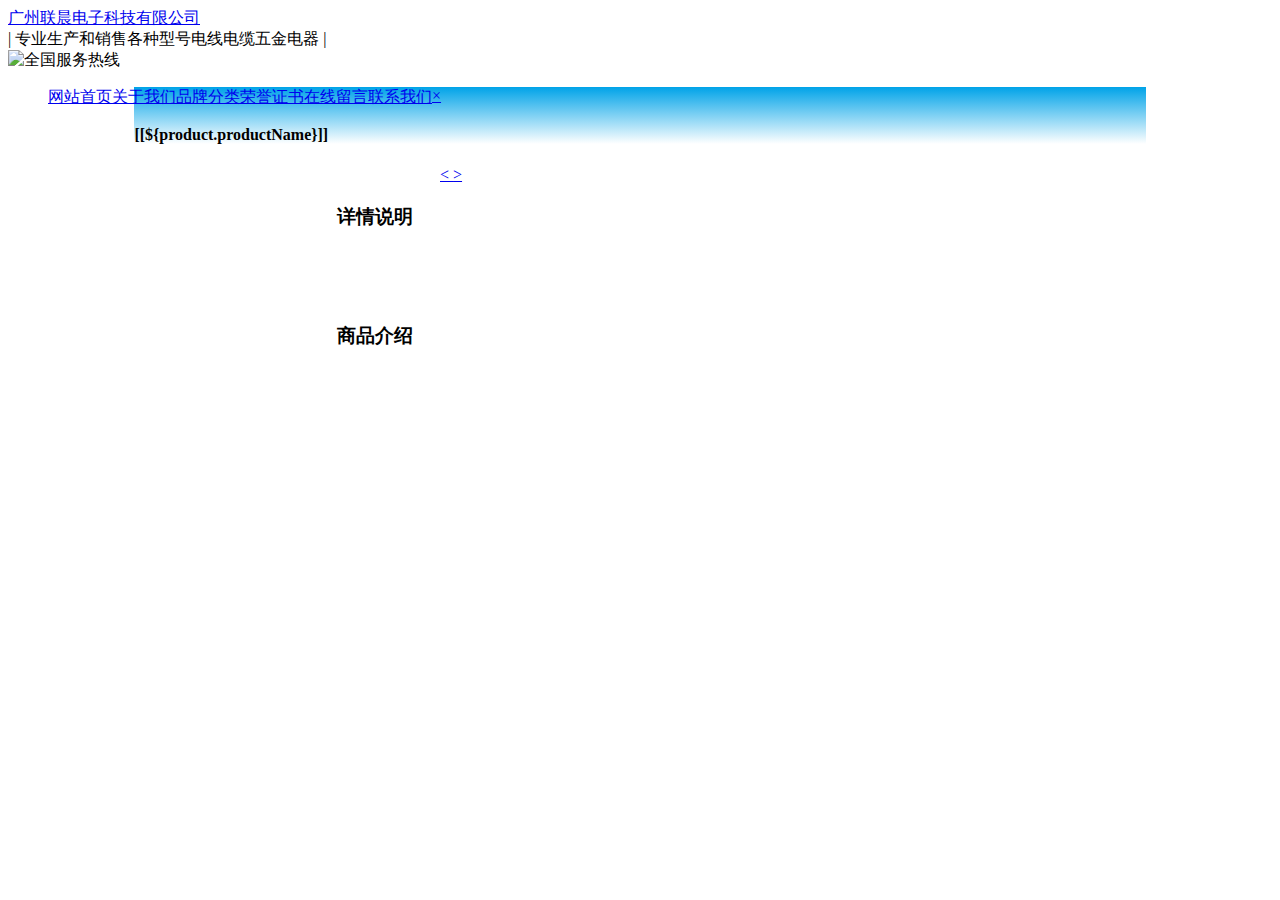
<file: yiqi/src/main/resources/templates/kankan.html>
<!DOCTYPE html>
<html lang="en"  xmlns:th="http://www.thymeleaf.org">
<head>
    <meta http-equiv="Content-Type" content="text/html; charset=utf-8"/>
    <!-- 百度搜索时出现的   你自己要改 -->
    <meta name="keywords" content="广州联晨电子科技有限公司,电缆销售"/><!-- 百度搜索时的关键字    -->
    <meta name="description"
          content="广州联晨电子科技有限公司是一家专业生产和销售各种型号电线电缆五金电器的企业单位,主要产品有东莞电线电缆,广东电线电缆,成天泰电缆代理,珠江电线电缆等,服务热线:15819652491"/>
    <!--end-->
    <title>广州联晨电子科技有限公司</title>
<!--
<link rel="stylesheet" href="https://maxcdn.bootstrapcdn.com/bootstrap/3.3.7/css/bootstrap.min.css" integrity="sha384-BVYiiSIFeK1dGmJRAkycuHAHRg32OmUcww7on3RYdg4Va+PmSTsz/K68vbdEjh4u" crossorigin="anonymous">
<link rel="stylesheet" href="https://maxcdn.bootstrapcdn.com/bootstrap/3.3.7/css/bootstrap-theme.min.css" integrity="sha384-rHyoN1iRsVXV4nD0JutlnGaslCJuC7uwjduW9SVrLvRYooPp2bWYgmgJQIXwl/Sp" crossorigin="anonymous">
<script type="text/javascript" src="https://cdn.bootcss.com/jquery/3.4.1/jquery.min.js"></script>
<script src="https://maxcdn.bootstrapcdn.com/bootstrap/3.3.7/js/bootstrap.min.js" integrity="sha384-Tc5IQib027qvyjSMfHjOMaLkfuWVxZxUPnCJA7l2mCWNIpG9mGCD8wGNIcPD7Txa" crossorigin="anonymous"></script>
-->

    <link th:src="@{/cssjs/magiczoomplus.css}" rel="stylesheet" type="text/css" media="screen" />
    <link rel="stylesheet" th:href="@{/cssjs/indexcss.css}">
    <link rel="stylesheet" th:href="@{/cssjs/headcss.css}">
    <link rel="stylesheet" th:href="@{/cssjs/right_QQ.css}">
    <link th:href="@{/cssjs/allbag.css}" rel="stylesheet" type="text/css"/>

    <!--<link href="../cssjs/magiczoomplus.css" rel="stylesheet" type="text/css" media="screen" />
    <link rel="stylesheet" href="../cssjs/indexcss.css">
    <link rel="stylesheet" href="../cssjs/headcss.css">
    <link rel="stylesheet" href="../cssjs/right_QQ.css">
    <link href="../cssjs/allbag.css" rel="stylesheet" type="text/css"/>-->


    <script th:src="@{/js/jquery-3.3.1.min.js}"></script>
    <!--<script th:src="@{/js/vendor/jquery.js}"></script>-->
    <!--<script src="https://cdn.bootcss.com/jquery/3.4.1/jquery.min.js"></script>-->
    <script th:src="@{https://maxcdn.bootstrapcdn.com/bootstrap/3.3.7/js/bootstrap.min.js}" integrity="sha384-Tc5IQib027qvyjSMfHjOMaLkfuWVxZxUPnCJA7l2mCWNIpG9mGCD8wGNIcPD7Txa" crossorigin="anonymous"></script>
    <link rel="stylesheet" th:href="@{https://maxcdn.bootstrapcdn.com/bootstrap/3.3.7/css/bootstrap.min.css}" integrity="sha384-BVYiiSIFeK1dGmJRAkycuHAHRg32OmUcww7on3RYdg4Va+PmSTsz/K68vbdEjh4u" crossorigin="anonymous">
    <link rel="stylesheet" th:href="@{https://maxcdn.bootstrapcdn.com/bootstrap/3.3.7/css/bootstrap-theme.min.css}" integrity="sha384-rHyoN1iRsVXV4nD0JutlnGaslCJuC7uwjduW9SVrLvRYooPp2bWYgmgJQIXwl/Sp" crossorigin="anonymous">

    <style>
        .modal-content{
            height: auto; }


        .modal-dialog {
            position: absolute;
            top: 0;
            bottom: 0;
            left: 0;
            right: 0;
        }

        .modal-content {
            overflow-y: scroll;
            /*position: absolute;*/
            /*top: 0;*/
            /*bottom: 0;*/
        }


        #exzoom {
            width: 400px;
            /*width: 400px;*/
            /*height: 400px;*/
            margin: 20px auto;
        }
        textarea{
            border: 0;
            /*overflow:hidden;   加了反倒有滚动条*/
        }
        li {
            list-style: none;
            display: inline-block;
            text-align: center;
            float: left;
        }
        img {
            width: 100%;
        }

    </style>
    <!-- 用于照片浏览插件 start -->
    <link rel="stylesheet" type="text/css" th:href="@{/css/normalize.css}"/><!--CSS RESET-->
    <link rel="stylesheet" type="text/css" th:href="@{/css/htmleaf-demo.css}"><!--演示页面样式，使用时可以不引用-->
    <link th:href="@{/src/jquery.exzoom.css}" rel="stylesheet" type="text/css"/>
    <!-- 用于照片浏览插件 end -->
</head>

<body>


<!--logo-->
<div class="logo">
    <div class="logo0 fl">
        <div class="logo1"><a href="/">广州<span>联晨电子</span>科技有限公司</a></div>
        <div class="logo11">
            | 专业生产和销售各种型号电线电缆五金电器 |
        </div>
    </div>
    <div class="logo2 fr"><img th:src="@{/img/20190924113719_1905694865.jpg}" alt="全国服务热线"/></div>

</div>

<!--导航-->
<div class="nav_bg">
    <div class="nav box">

        <ul class="menu">
            <li class="/"><a href="http://gzlcdx.com/">网站首页</a></li>
            <li><a id="aa1" href="#">关于我们</a></li>
            <li><a id="aa2" href="#">品牌分类</a>
                <ul th:with="brandsa=${@fenyeService.allBrand()}">
                    <li th:each="item:${brandsa}">
                        <a th:href="@{'/findPage?brandName='+ ${item}}"
                           th:title="${item}" class="ba" th:text="${item}">
                        </a>
                    </li>
                </ul>
            </li>
            <li><a id="aa3" href="#">荣誉证书</a></li>
            <!--<li><a id="aa4" href="#">工程案例</a></li>-->
            <!--<li><a id="aa5" href="#">新闻动态</a></li>-->
            <li><a id="aa6" href="#">在线留言</a></li>
            <li><a id="aa7" href="/toConnectUs">联系我们</a></li>

        </ul>
    </div>

</div>
<!--此段JS必须放置在导航代码以下-->
<script type="text/javascript">
    // JavaScript Document
    var curUrl = location.pathname.substr(1);
    if (curUrl.indexOf("company") > -1) {
        document.getElementById('aa1').className = " a_nav";
    }
    ;
    if (curUrl.indexOf("products") > -1) {
        document.getElementById('aa2').className = " a_nav";
    }
    ;
    if (curUrl.indexOf("100849") > -1) {
        document.getElementById('aa3').className = " a_nav";
    }
    ;
    if (curUrl.indexOf("103469") > -1) {
        document.getElementById('aa4').className = " a_nav";
    }
    ;
    if (curUrl.indexOf("news") > -1) {
        document.getElementById('aa5').className = " a_nav";
    }
    ;
    if (curUrl.indexOf("feedback") > -1) {
        document.getElementById('aa6').className = " a_nav";
    }
    ;
    if (curUrl.indexOf("100841") > -1) {
        document.getElementById('aa7').className = " a_nav";
    }
    ;


</script>



            <div style="width: 80%;max-width: 1300px;margin: 0 auto;">
                <div class="modal-header" style="background: linear-gradient(#00A3E8, white);">
                    <!--<button type="button" class="close" href="javascript:history.go(-1);">&lt;!&ndash;data-dismiss="modal" aria-hidden="true"&ndash;&gt;-->
                        <!--&times;-->
                    <!--</button>-->
                    <a type="button" class="btn close" href="javascript:history.go(-1);">&times;</a>
                    <h4 class="modal-title" id="myModalLabel">
                        <span id="title" >   [[${product.productName}]] </span>
                    </h4>
                </div>


                <!--<div class="modal-body" >-->

                    <div class="exzoom" id="exzoom">
                        <!--大图区域-->
                        <div class="exzoom_img_box">
                            <ul class='exzoom_img_ul' >
                                <li th:each="pr : ${productfu}"> <img th:src="${pr}"/></li>
                            </ul>
                        </div>
                        <!--缩略图导航-->
                        <div class="exzoom_nav"></div>
                        <!--控制按钮-->
                        <p class="exzoom_btn">
                            <a href="javascript:void(0);" class="exzoom_prev_btn"> &lt; </a>
                            <a href="javascript:void(0);" class="exzoom_next_btn"> &gt; </a>
                        </p>
                    </div>

                        <div class="form-group" style="min-width: 400px;width: 60%;margin:0 auto;">

                            <div class="panel panel-success" >
                                <div class="panel-heading">
                                    <h3 class="panel-title">详情说明</h3>
                                </div>
                                    <textarea  class="form-control textit"  name="remark" value="" id="remark1" style="width:100%; resize:none;" th:title="详情说明" th:text="${product.getDetail()}" ></textarea>
                            </div>
                            <br>
                            <div class="panel panel-info">
                                <div class="panel-heading">
                                    <h3 class="panel-title">商品介绍</h3>
                                </div>
                                <!--style="min-height: 300px;"-->
                                    <textarea  class="form-control textit"  name="remark" value="" id="remark2" style="width:100%; resize:none;" th:title="商品介绍" th:text="${product.getContent() }"></textarea>
                                    <!-- 添加图片 -->
                                    <ul >
                                        <li th:each="pr : ${productfu}"> <img th:src="${pr}"/></li>
                                    </ul>
                            </div>
                        </div>
                <!--</div>-->

                <!--<div class="modal-footer">-->
                    <!--&lt;!&ndash;<button type="button" class="btn btn-default" data-dismiss="modal">关闭&ndash;&gt;-->
                    <!--<a type="button" class="btn btn-default" href="javascript:history.go(-1);">关闭</a>-->
                <!--</div>-->
            </div>


        <!-- 用于照片浏览插件 start -->
            <script th:src="@{/src/jquery.exzoom.js}"></script>
            <!-- 用于照片浏览插件 end -->
            <script type="text/javascript">
                $("#exzoom").exzoom({
                    autoPlay: false,
                });//方法调用，务必在加载完后执行



                //code from http://caibaojian.com/textarea-autoheight.html
                function makeExpandingArea(el) {
                    var timer = null;
                    //由于ie8有溢出堆栈问题，故调整了这里
                    var setStyle = function(el, auto) {
                        if (auto) el.style.height = 'auto';
                        el.style.height = el.scrollHeight + 'px';
                    }
                    var delayedResize = function(el) {
                        if (timer) {
                            clearTimeout(timer);
                            timer = null;
                        }
                        timer = setTimeout(function() {
                            setStyle(el)
                        }, 200);
                    }
                    if (el.addEventListener) {
                        el.addEventListener('input', function() {
                            setStyle(el, 1);
                        }, false);
                        setStyle(el)
                    } else if (el.attachEvent) {
                        el.attachEvent('onpropertychange', function() {
                            setStyle(el)
                        })
                        setStyle(el)
                    }
                    if (window.VBArray && window.addEventListener) { //IE9
                        el.attachEvent("onkeydown", function() {
                            var key = window.event.keyCode;
                            if (key == 8 || key == 46) delayedResize(el);

                        });
                        el.attachEvent("oncut", function() {
                            delayedResize(el);
                        }); //处理粘贴
                    }
                }

                var textarea1 = document.getElementById('remark1');
                var textarea2 = document.getElementById('remark2');
                makeExpandingArea(textarea1);
                makeExpandingArea(textarea2);
            </script>

</body>
</html>
</file>
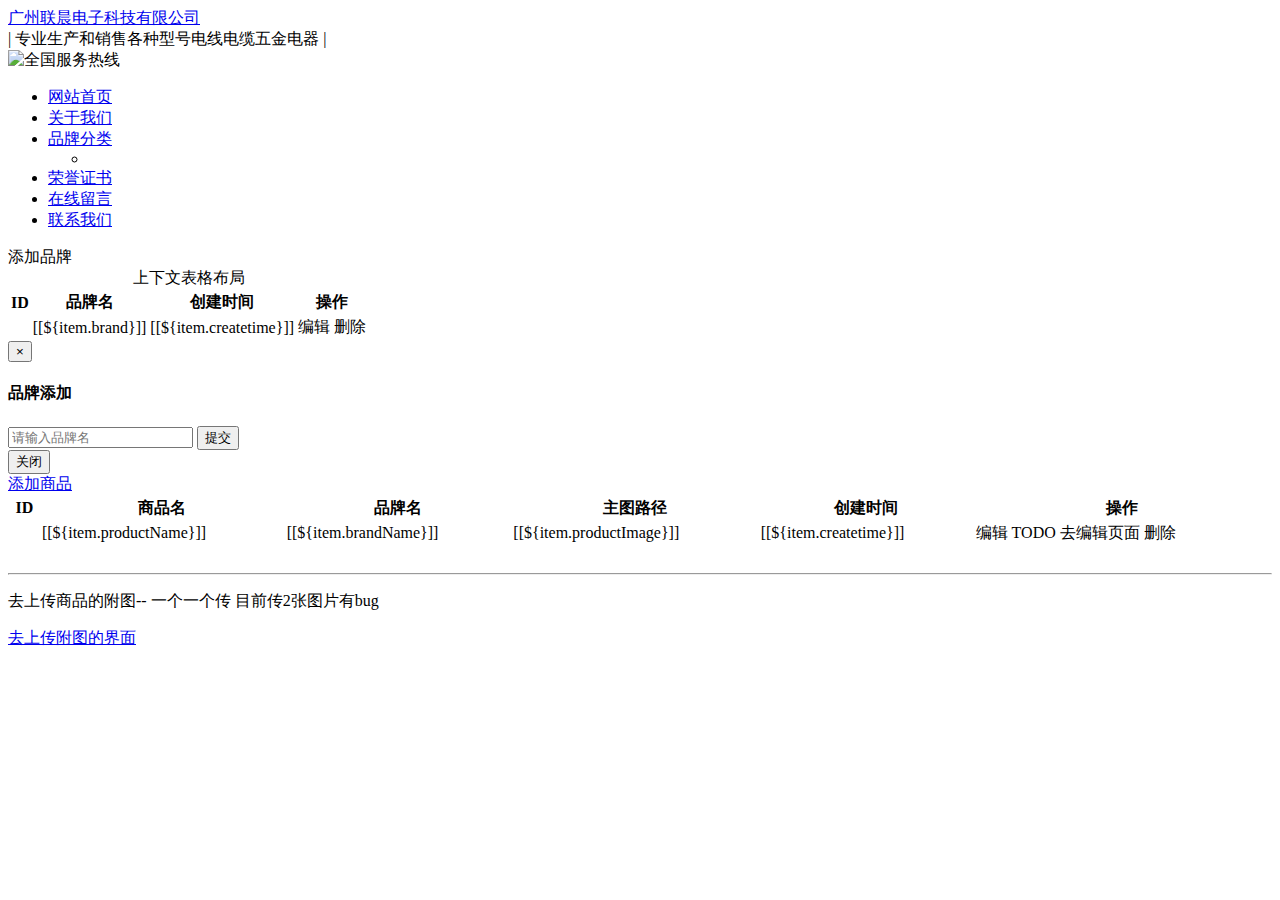
<file: yiqi/src/main/resources/templates/brand/DealBrand.html>
<!DOCTYPE html>
<html lang="en"  xmlns:th="http://www.thymeleaf.org">
<head>
    <meta charset="UTF-8">
    <title>品牌编辑列表</title>
    <script th:src="@{js/jquery-3.3.1.min.js}"></script>
    <link rel="stylesheet" th:href="@{css/bootstrap.min.css}">
    <script th:src="@{js/bootstrap.min.js}"></script>


    <link th:src="@{/cssjs/magiczoomplus.css}" rel="stylesheet" type="text/css" media="screen" />
    <link rel="stylesheet" th:href="@{/cssjs/indexcss.css}">
    <link rel="stylesheet" th:href="@{/cssjs/headcss.css}">
    <link rel="stylesheet" th:href="@{/cssjs/right_QQ.css}">
    <link th:href="@{/cssjs/allbag.css}" rel="stylesheet" type="text/css"/>

</head>
<body>
<!--logo-->
<div class="logo">
    <div class="logo0 fl">
        <div class="logo1"><a href="/">广州<span>联晨电子</span>科技有限公司</a></div>
        <div class="logo11">
            | 专业生产和销售各种型号电线电缆五金电器 |
        </div>
    </div>
    <div class="logo2 fr"><img th:src="@{/img/20190924113719_1905694865.jpg}" alt="全国服务热线"/></div>

</div>

<!--导航-->
<div class="nav_bg">
    <div class="nav box">

        <ul class="menu">
            <li class="/"><a href="http://gzlcdx.com/">网站首页</a></li>
            <li><a id="aa1" href="#">关于我们</a></li>
            <li><a id="aa2" href="#">品牌分类</a>
                <ul th:with="brandsa=${@fenyeService.allBrand()}">
                    <li th:each="item:${brandsa}">
                        <a th:href="@{'/findPage?brandName='+ ${item}}"
                           th:title="${item}" class="ba" th:text="${item}">
                        </a>
                    </li>
                </ul>
            </li>
            <li><a id="aa3" href="#">荣誉证书</a></li>
            <!--<li><a id="aa4" href="#">工程案例</a></li>-->
            <!--<li><a id="aa5" href="#">新闻动态</a></li>-->
            <li><a id="aa6" href="#">在线留言</a></li>
            <li><a id="aa7" href="/toConnectUs">联系我们</a></li>

        </ul>
    </div>

</div>
<!--此段JS必须放置在导航代码以下-->
<script type="text/javascript">
    // JavaScript Document
    var curUrl = location.pathname.substr(1);
    if (curUrl.indexOf("company") > -1) {
        document.getElementById('aa1').className = " a_nav";
    }
    ;
    if (curUrl.indexOf("products") > -1) {
        document.getElementById('aa2').className = " a_nav";
    }
    ;
    if (curUrl.indexOf("100849") > -1) {
        document.getElementById('aa3').className = " a_nav";
    }
    ;
    if (curUrl.indexOf("103469") > -1) {
        document.getElementById('aa4').className = " a_nav";
    }
    ;
    if (curUrl.indexOf("news") > -1) {
        document.getElementById('aa5').className = " a_nav";
    }
    ;
    if (curUrl.indexOf("feedback") > -1) {
        document.getElementById('aa6').className = " a_nav";
    }
    ;
    if (curUrl.indexOf("100841") > -1) {
        document.getElementById('aa7').className = " a_nav";
    }
    ;


</script>



<div class="container">
    <a class="btn btn-lg btn-primary" id="addbrand">添加品牌</a>
    <table class="table">
        <caption>上下文表格布局</caption>
        <thead>
        <tr>
            <th>ID</th>
            <th>品牌名</th>
            <th>创建时间</th>
            <th>操作</th></tr>
        </thead>
        <tbody>
        <!--class="active"-->

        <tr th:each="item:${list}">
            <td th:text="${item.id}"></td>
            <td>[[${item.brand}]]</td>
            <td>[[${item.createtime}]]</td>
            <!--<td th:text="${#dates.format(item.createtime,'yyyy-MM-dd HH:mm:ss')}"></td>  这应该是时间戳字符串转化为时间  -->
            <td>
                <a class="btn btn-sm btn-primary"  th:href="@{/manageBrand?id=}+${item.id}">编辑</a>
                <a class="btn btn-sm btn-danger deleteBtn" th:href="@{/brand/delBrand?id=}+${item.id}">删除</a>
                <!--<button type="submit" class="btn btn-sm btn-danger deleteBtn">删除</button>-->
            </td>
        </tr>
    </table>



<!-- 模态框-->
    <div class="modal fade" id="ModalAdd" tabindex="-1" role="dialog" aria-labelledby="myModalLabel" aria-hidden="true">
        <div class="modal-dialog" style="width: 700px;">
            <div class="modal-content">
                <div class="modal-header">
                    <button type="button" class="close" data-dismiss="modal" aria-hidden="true">
                        &times;
                    </button>
                    <h4 class="modal-title">
                        <span >品牌添加</span>
                    </h4>
                </div>

                <div class="modal-body" >

                    <div class="form-group">
                        <form id="formadd" action="/brand/addBrand" method="post">
                            <input class="form-control" name="brand"  placeholder="请输入品牌名"/>
                            <button type="submit" class="btn btn-primary">
                                提交
                            </button>
                        </form>
                    </div>
                </div>

                <div class="modal-footer">
                    <button type="button" class="btn btn-default" data-dismiss="modal">关闭
                    </button>
                </div>
            </div><!-- /.modal-content -->
        </div><!-- /.modal -->
    </div>

    <script type="text/javascript">
        //模态框居中问题 start
        /*function centerModals() {
            $('.modal').each(function(i) {
                var $clone = $(this).clone().css('display', 'block').appendTo('body');
                var top = Math.round(($clone.height() - $clone.find('.modal-content').height()) / 2);
                top = top > 50 ? top : 0;
                $clone.remove();
                $(this).find('.modal-content').css("margin-top", top - 50);
            });
        }
        // 在模态框出现的时候调用垂直居中方法
        $('.modal').on('show.bs.modal', centerModals);
        // 在窗口大小改变的时候调用垂直居中方法
        $(window).on('resize', centerModals);
        //模态框居中问题end
*/

        //$("#ModalSet").modal('show');

        $("#addbrand").click(function(){
            $("#ModalAdd").modal('show');
        });

        //onclick='seaf(${item.id})'
        function seaf(n){
            alert(n);
            $.ajax({
                type : "POST",
                url  : "/brand/manageBrand",
                data : {
                    "id" : n
                },
                dataType: "json",
                success : function(result) {
                    document.getElementById("bvalue").innerHTML = result;
                    //document.getElementById("bvalue").innerHTML = result;
                    $("#ModalSet").modal('show');
                }
            });

        }
    </script>
</div>


<!--todo 查看商品的列表  编号  商品名   品牌名  主图路径  创建时间 -->
<a class="btn btn-lg btn-primary" id="addGoods" href="/Toupload">添加商品</a>
<table class="table" style="width: 100%;">
    <thead>
    <tr>
        <th>ID</th>
        <th>商品名</th>
        <th>品牌名</th>
        <th>主图路径</th>
        <th>创建时间</th>
        <th>操作</th></tr>
    </thead>
    <tbody>
    <!--class="active"-->

    <tr th:each="item:${goods}">
        <td th:text="${item.id}"></td>
        <td>[[${item.productName}]]</td>
        <td>[[${item.brandName}]]</td>
        <td>[[${item.productImage}]]</td>
        <td>[[${item.createtime}]]</td>
        <!--<td th:text="${#dates.format(item.createtime,'yyyy-MM-dd HH:mm:ss')}"></td>  这应该是时间戳字符串转化为时间  -->
        <td>
            <a class="btn btn-sm btn-primary"  th:href="@{/tosetGoods?id=}+${item.id}">编辑  TODO 去编辑页面</a>
            <a class="btn btn-sm btn-danger deleteBtn" th:href="@{/goods/del?id=}+${item.id}">删除</a>

        </td>
    </tr>
</table>

<br>
<hr>
<div>
    <p>去上传商品的附图--   一个一个传   目前传2张图片有bug</p>
    <a class="btn btn-lg btn-primary" href="/toaddFuImg">去上传附图的界面</a>
</div>

<br>
</body>
</html>
</file>
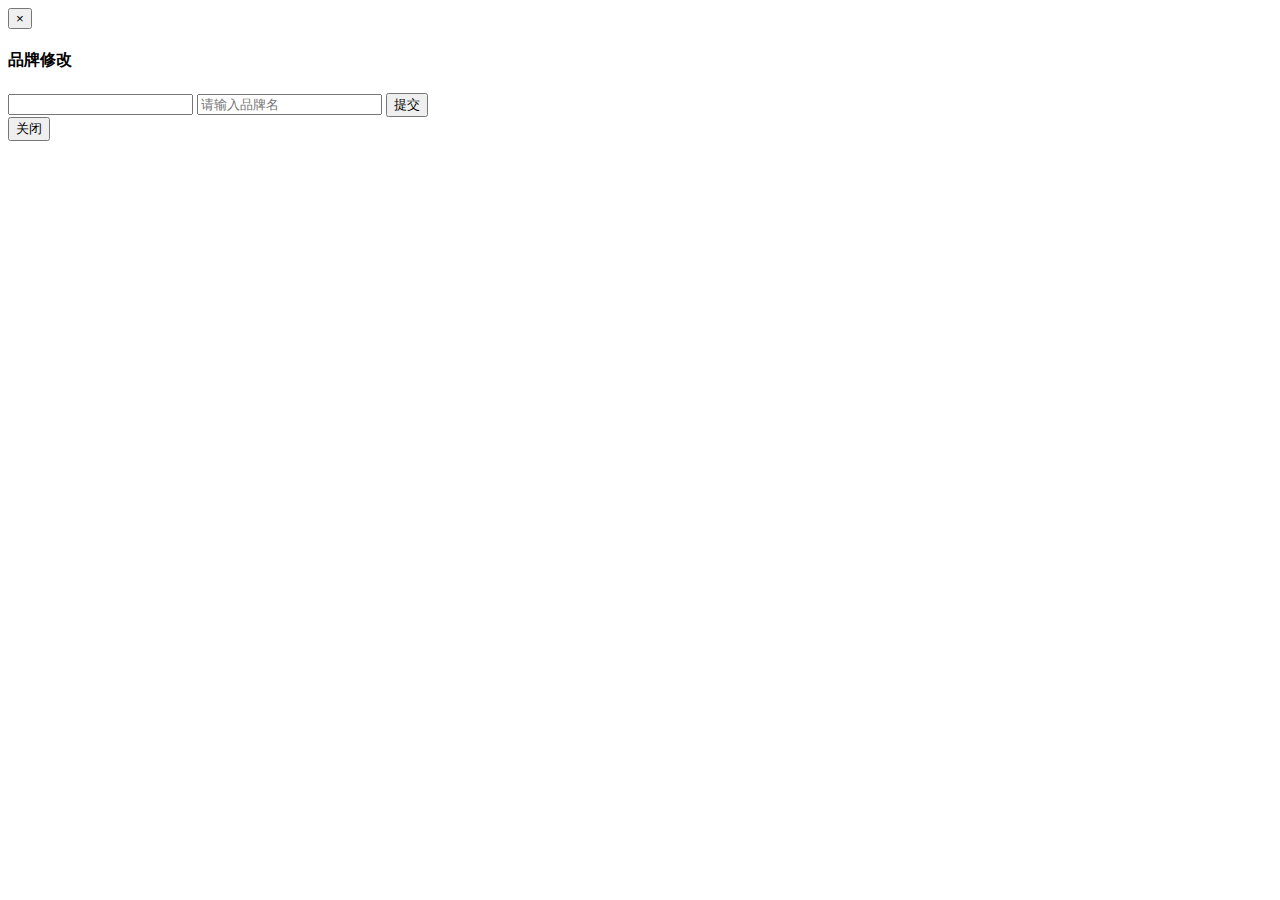
<file: yiqi/src/main/resources/templates/brand/setbrandname.html>
<!DOCTYPE html>
<html lang="en"  xmlns:th="http://www.thymeleaf.org">
<head>
    <meta charset="UTF-8">
    <title>品牌编辑列表</title>
    <script th:src="@{js/jquery-3.3.1.min.js}"></script>
    <link rel="stylesheet" th:href="@{css/bootstrap.min.css}">
    <script th:src="@{js/bootstrap.min.js}"></script>

</head>
<body>

<!-- 模态框示例（Modal） -->
<div class="modal fade" id="ModalSet" tabindex="-1" role="dialog" aria-labelledby="myModalLabel" aria-hidden="true">
    <div class="modal-dialog" style="width: 700px;">
        <div class="modal-content">
            <div class="modal-header">
                <button type="button" class="close" data-dismiss="modal" aria-hidden="true">
                    &times;
                </button>
                <h4 class="modal-title" id="myModalLabel">
                    <span id="title">品牌修改</span>
                </h4>
            </div>


            <div class="modal-body" >

                <div class="form-group">

                    <form id="formset" action="/brand/setBrand" method="post">
                        <input th:value="${idit}" class="hidden" name="id"/>
                        <input class="form-control" name="brand" placeholder="请输入品牌名" id="bvalue" th:value="${co}"/>
                        <button type="submit" class="btn btn-primary">
                            提交
                        </button>
                    </form>
                </div>

            </div>

            <div class="modal-footer">
                <button type="button" class="btn btn-default" data-dismiss="modal">关闭
                </button>
            </div>
        </div><!-- /.modal-content -->
    </div><!-- /.modal -->
</div>

<script>
    $("#ModalSet").modal('show');
</script>

</body>
</html>
</file>
